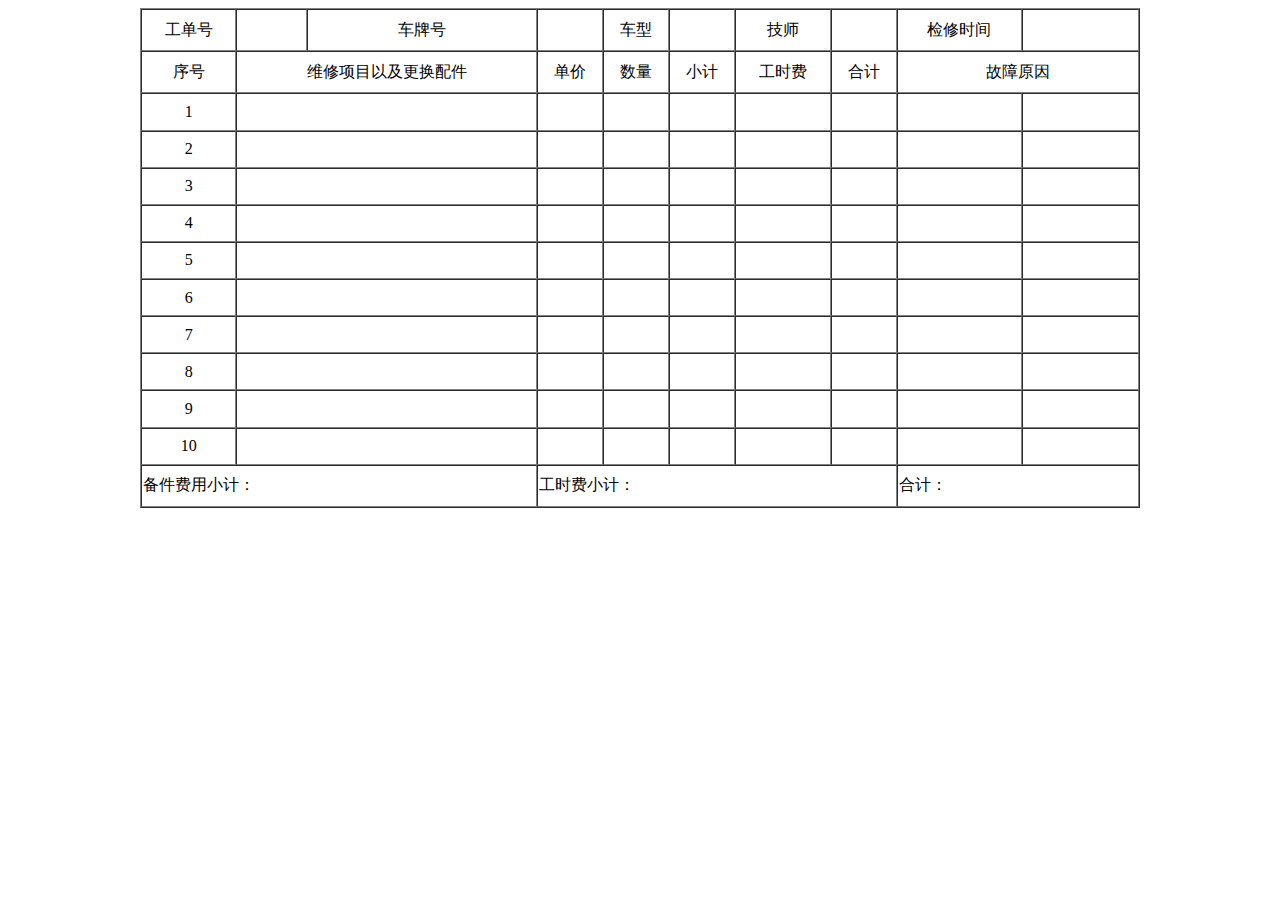
<file: 03.html>
<!DOCTYPE html>
<html>
	<head>
		<meta charset="UTF-8">
		<title></title>
	</head>
	<body>
		<form>
			<table align="center" width="1000" height="500" border="1" cellspacing="0">
				<!--1-->
				<tr>
					<td align="center">工单号</td>
					<td>&nbsp;&nbsp;&nbsp;</td>
					<td align="center">车牌号</td>
					<td colspan="2">&nbsp;&nbsp;&nbsp;&nbsp;&nbsp;</td>
					<!--<td></td>-->
					<td align="center">车型</td>
					<td></td>
					<td align="center">技师</td>
					<td></td>
					<td align="center">检修时间</td>
					<td>&nbsp;&nbsp;&nbsp;&nbsp;&nbsp;&nbsp;&nbsp;&nbsp;&nbsp;&nbsp;&nbsp;&nbsp;&nbsp;&nbsp;&nbsp;</td>
				</tr>
				
				<!--2-->
				<tr>
					<td align="center">序号</td>
					<td colspan="3" align="center">维修项目以及更换配件</td>
					<!--<td></td>-->
					<!--<td></td>-->
					<td align="center">单价</td>
					<td align="center">数量</td>
					<td align="center">小计</td>
					<td align="center">工时费</td>
					<td align="center">合计</td>
					<td colspan="2" align="center">故障原因</td>
					<!--<td></td>-->
				</tr>
				
				<!--3-->
				<tr>
					<td align="center">1</td>
					<td colspan="3"></td>
					<!--<td></td>-->
					<!--<td></td>-->
					<td></td>
					<td></td>
					<td></td>
					<td></td>
					<td></td>
					<td></td>
					<td></td>
				</tr>
				<!--4-->
				<tr>
					<td align="center">2</td>
					<td colspan="3"></td>
					<!--<td></td>-->
					<!--<td></td>-->
					<td></td>
					<td></td>
					<td></td>
					<td></td>
					<td></td>
					<td></td>
					<td></td>
				</tr>
				
				<!--5-->
				<tr>
					<td align="center">3</td>
					<td colspan="3"></td>
					<!--<td></td>-->
					<!--<td></td>-->
					<td></td>
					<td></td>
					<td></td>
					<td></td>
					<td></td>
					<td></td>
					<td></td>
				</tr>
				
				<!--6-->
				<tr>
					<td align="center">4</td>
					<td colspan="3"></td>
					<!--<td></td>-->
					<!--<td></td>-->
					<td></td>
					<td></td>
					<td></td>
					<td></td>
					<td></td>
					<td></td>
					<td></td>
				</tr>
				
				<!--7-->
				<tr>
					<td align="center">5</td>
					<td colspan="3"></td>
					<!--<td></td>-->
					<!--<td></td>-->
					<td></td>
					<td></td>
					<td></td>
					<td></td>
					<td></td>
					<td></td>
					<td></td>
				</tr>
				
				<!--8-->
				<tr>
					<td align="center">6</td>
					<td colspan="3"></td>
					<!--<td></td>-->
					<!--<td></td>-->
					<td></td>
					<td></td>
					<td></td>
					<td></td>
					<td></td>
					<td></td>
					<td></td>
				</tr>
				
				<!--9-->
				<tr>
					<td align="center">7</td>
					<td colspan="3"></td>
					<!--<td></td>-->
					<!--<td></td>-->
					<td></td>
					<td></td>
					<td></td>
					<td></td>
					<td></td>
					<td></td>
					<td></td>
				</tr>
				
				<!--10-->
				<tr>
					<td align="center">8</td>
					<td colspan="3"></td>
					<!--<td></td>-->
					<!--<td></td>-->
					<td></td>
					<td></td>
					<td></td>
					<td></td>
					<td></td>
					<td></td>
					<td></td>
				</tr>
				
				<!--11-->
				<tr>
					<td align="center">9</td>
					<td colspan="3"></td>
					<!--<td></td>-->
					<!--<td></td>-->
					<td></td>
					<td></td>
					<td></td>
					<td></td>
					<td></td>
					<td></td>
					<td></td>
				</tr>
				
				<!--12-->
				<tr>
					<td align="center">10</td>
					<td colspan="3"></td>
					<!--<td></td>-->
					<!--<td></td>-->
					<td></td>
					<td></td>
					<td></td>
					<td></td>
					<td></td>
					<td></td>
					<td></td>
				</tr>
				
				<!--13-->
				<tr>
					<td colspan="4" align="left">备件费用小计：</td>
					<!--<td></td>-->
					<!--<td></td>-->
					<!--<td></td>-->
					<td colspan="5" align="left">工时费小计：</td>
					<!--<td></td>-->
					<!--<td></td>-->
					<!--<td></td>-->
					<!--<td></td>-->
					<td colspan="2" align="left">合计：</td>
					<!--<td></td>-->
				</tr>
			</table>
		</form>
	</body>
</html>
</file>
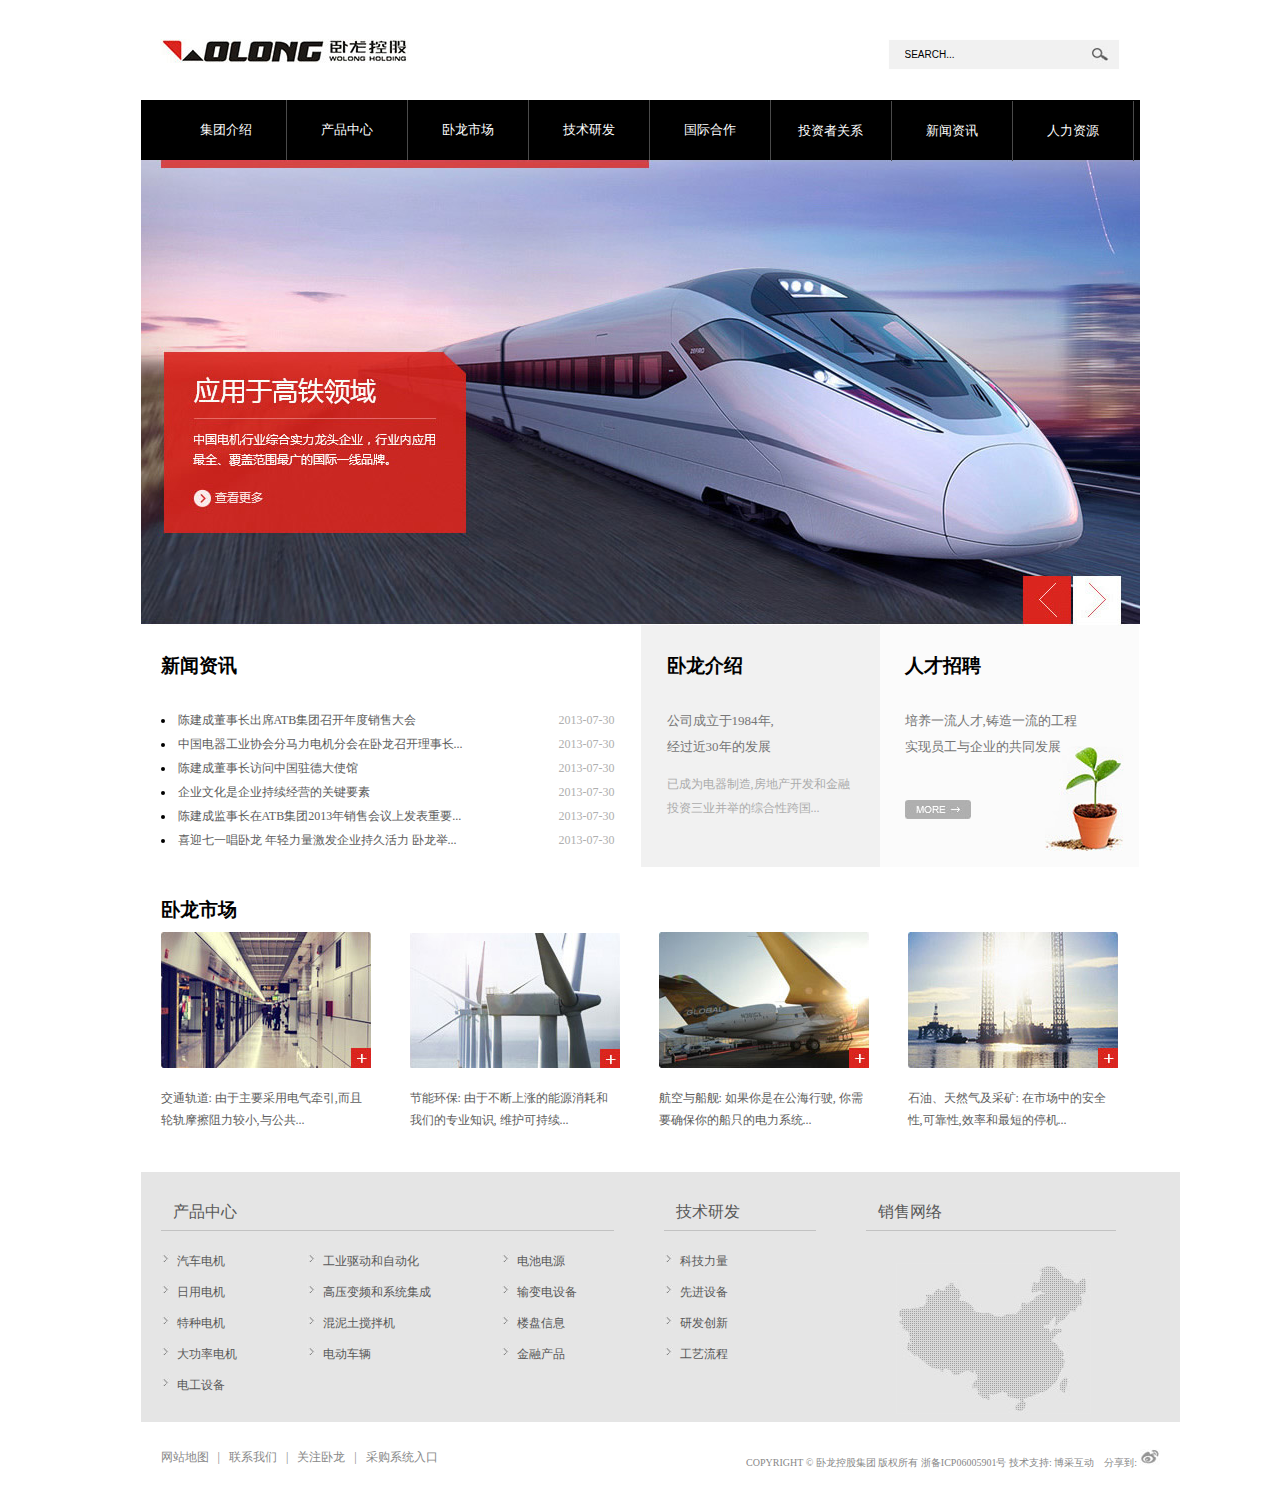
<file: 6.html>
<!DOCTYPE html>
<html>
    <head>
        <meta charset="UTF-8">
        <title>卧龙控股 | 首页</title>
        <link rel="stylesheet" href="sheet.css" />
    </head>
    <body>
        <!--1.头部-->
        <div id="header">
            <div class="logo">
                <a href="#">
                    <img src="img/logo.png" />
                </a>
            </div>
            <div class="search">
                <form>
                    <input type="text" value="SEARCH..." class="text"/>
                    <input type="submit" class="bt" value=""/>
                </form>
            </div>
        </div>


        <!--2.导航-->
        <div id="nav">
            <ul>
                <li><a href="#">集团介绍</a></li>
                <li><a href="#">产品中心</a></li>
                <li><a href="#">卧龙市场</a></li>
                <li><a href="#">技术研发</a></li>
                <li><a href="#">国际合作</a></li>
                <li><a href="#">投资者关系</a></li>
                <li><a href="#">新闻资讯</a></li>
                <li><a href="#">人力资源</a></li>
            </ul>
        </div>

        <!--3.横幅-->
        <div id="banner">
            <img src="img/banner.png" />
        </div>

        <!--4.新闻-->
        <div id="news">
            <div class="box1">
                <div class="text1">
                    <h3>新闻资讯</h3>
                    <ul>
                        <li>
                            <a href="#">陈建成董事长出席ATB集团召开年度销售大会</a>
                            <span>2013-07-30</span>
                        </li>
                        <li>
                            <a href="#">中国电器工业协会分马力电机分会在卧龙召开理事长...</a>
                            <span>2013-07-30</span>
                        </li>
                        <li>
                            <a href="#">陈建成董事长访问中国驻德大使馆</a>
                            <span>2013-07-30</span>
                        </li>
                        <li>
                            <a href="#">企业文化是企业持续经营的关键要素</a>
                            <span>2013-07-30</span>
                        </li>
                        <li>
                            <a href="#">陈建成监事长在ATB集团2013年销售会议上发表重要...</a>
                            <span>2013-07-30</span>
                        </li>
                        <li>
                            <a href="#">喜迎七一唱卧龙 年轻力量激发企业持久活力 卧龙举...</a>
                            <span>2013-07-30</span>
                        </li>
                    </ul>
                </div>
                <div class="text2">
                    <h3>卧龙介绍</h3>
                    <p class="info1">公司成立于1984年,<br />经过近30年的发展</p>
                    <p class="info2">已成为电器制造,房地产开发和金融<br />投资三业并举的综合性跨国...</p>
                </div>
                <div class="text3">
                    <h3>人才招聘</h3>
                    <p>培养一流人才,铸造一流的工程<br />实现员工与企业的共同发展</p>
                    <a href="#">
                        <img src="img/more.png" />
                    </a>
                </div>
            </div>
            <div class="box2">
                <h3>卧龙市场</h3>
                <div class="pic">
                    <div class="pic1">
                        <img src="img/news1.png" />
                        <a href="#">交通轨道: 由于主要采用电气牵引,而且轮轨摩擦阻力较小,与公共...</a>
                    </div>
                    <div class="pic1" style="margin: 0 39px;">
                        <img src="img/news2.png"/>
                        <a href="#">节能环保: 由于不断上涨的能源消耗和我们的专业知识, 维护可持续...</a>
                    </div>
                    <div class="pic1" style="margin-right: 39px;">
                        <img src="img/news3.png"/>
                        <a href="#">航空与船舰: 如果你是在公海行驶, 你需要确保你的船只的电力系统...</a>
                    </div>
                    <div class="pic1">
                        <img src="img/news4.png"/>
                        <a href="#">石油、天然气及采矿: 在市场中的安全性,可靠性,效率和最短的停机...</a>
                    </div>
                </div>
            </div>
        </div>

        <!--5.底部-->
        <div id="bottom">
            <div class="section1">
                <div class="view1">
                    <h3>产品中心</h3>
                    <ul>
                        <li><a href="#">汽车电机</a></li>
                        <li><a href="#">日用电机</a></li>
                        <li><a href="#">特种电机</a></li>
                        <li><a href="#">大功率电机</a></li>
                        <li><a href="#">电工设备</a></li>
                    </ul>
                    <ul style="margin: 0 70px;">
                        <li><a href="#">工业驱动和自动化</a></li>
                        <li><a href="#">高压变频和系统集成</a></li>
                        <li><a href="#">混泥土搅拌机</a></li>
                        <li><a href="#">电动车辆</a></li>
                    </ul>
                    <ul>
                        <li><a href="#">电池电源</a></li>
                        <li><a href="#">输变电设备</a></li>
                        <li><a href="#">楼盘信息</a></li>
                        <li><a href="#">金融产品</a></li>
                    </ul>
                </div>
                <div class="view2" style="margin: 0 50px;">
                    <h3>技术研发</h3>
                    <ul>
                        <li><a href="#">科技力量</a></li>
                        <li><a href="#">先进设备</a></li>
                        <li><a href="#">研发创新</a></li>
                        <li><a href="#">工艺流程</a></li>
                </div>
                <div class="view3">
                    <h3>销售网络</h3>
                    <img src="img/china.png" />
                </div>
            </div>
            <div class="section2">
                <div class="view1">
                    <a href="#">网站地图</a> <span>|</span>
                    <a href="#">联系我们</a> <span>|</span>
                    <a href="#">关注卧龙</a> <span>|</span>
                    <a href="#">采购系统入口</a> 
                </div>
                <div class="view2">
                    COPYRIGHT&nbsp;&copy;&nbsp;卧龙控股集团&nbsp;版权所有&nbsp;浙备ICP06005901号&nbsp;技术支持: 博采互动&nbsp;&nbsp;&nbsp;&nbsp;分享到:
                    <a href="#">
                        <img src="img/share2.png" />
                    </a>
                </div>
            </div>
        </div>
    </body>
</html>
</file>
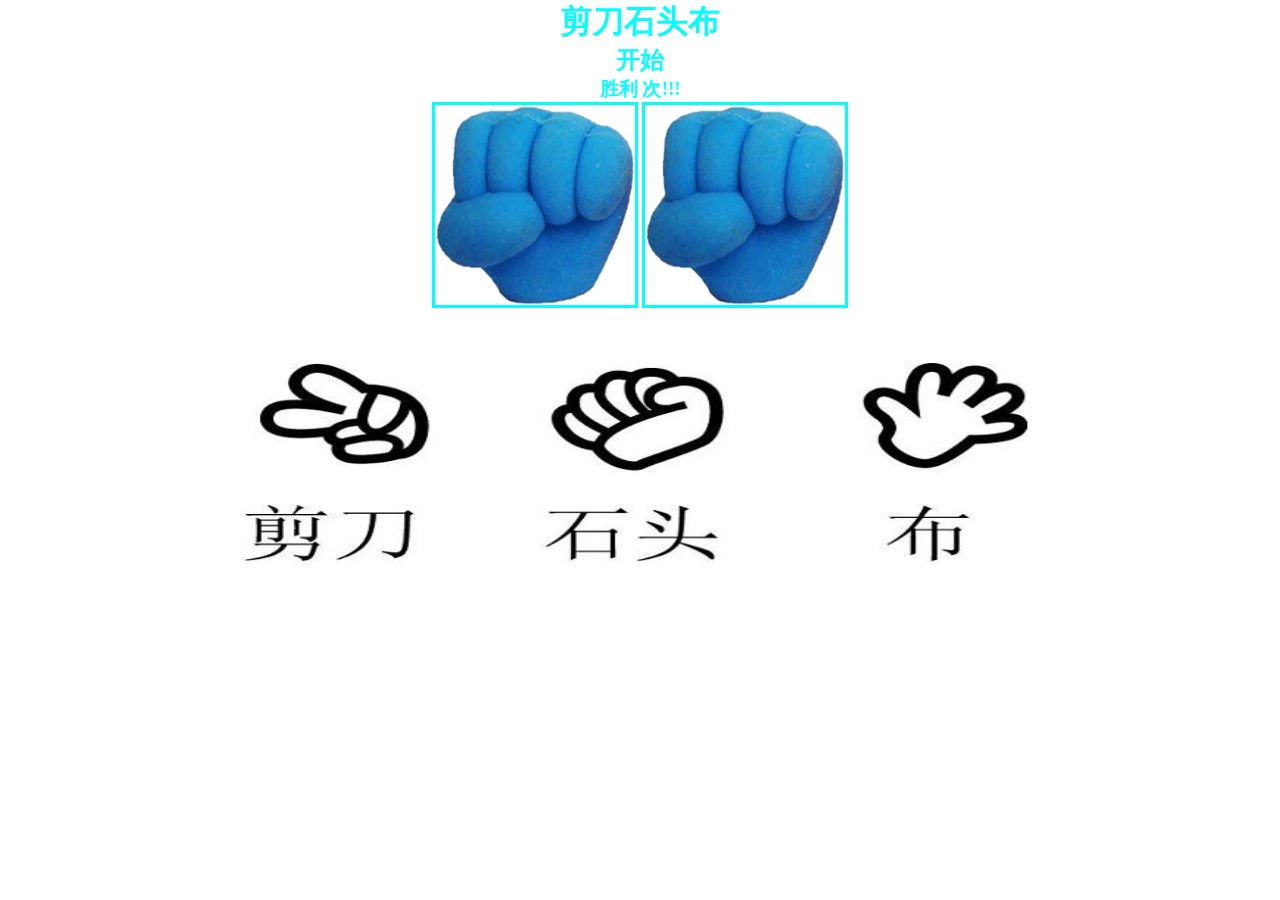
<file: caiquan.html>
<!DOCTYPE html>
<html>
	<head>
		<meta charset="utf-8">
		<title>猜拳</title>
	</head>
	<body>
		<h1>剪刀石头布</h1>
		<h2>开始</h2>
		<h3>胜利<span id="win-count"></span> 次!!!</h3>
		<img src="img/0.png" id="yourchoose" alt="" width="200" height="200" border="3px" >
		<span id="result"></span>
		<img src="img/0.png" id="computer" alt="" width="200" height="200" border="3px">
		<div id="choose">
			<img src="img/b2.png" alt="剪刀" id="jiandao" width="200" height="200">
			<img src="img/b0.png" alt="石头" id="shitou" width="200" height="200">
			<img src="img/b1.png" alt="布" id="bu" width="200" height="200">
		</div>
		
		<style type="text/css">
			* {
				margin: 0;
				padding: 0;
			}

			body {
				background: white;
				text-align: center;
				color: aqua;
			}

			#choose {
				margin: 50px auto;
				height: 200px;
				width: 800px;
			}

			#choose img {
				cursor: pointer;
				margin-right: 95px;
			}

			#choose img:last-child {
				margin-right: 0;
			}

			#result {
				font-size: 20px;
			}

			#win-count {
				font-size: 20px;
				color: red;
			}
		</style>
		<script type="text/javascript">
			function $(id) {
				return document.getElementById(id);
			}

			var winCount = 0;

			function Game(choose) {
				choose.addEventListener('click', function() {
					if (choose == $('jiandao')) {
						$('yourchoose').src = "img/2.png";
					} else if (choose == $('shitou')) {
						$('yourchoose').src = "img/0.png";
					} else {
						$('yourchoose').src = "img/1.png";
					}
					var computerResult = Math.random();
					if (computerResult < 0.33) {
						$('computer').src = "img/2.png";
						if (choose == $('jiandao')) {
							$('result').innerHTML = "平手";
						} else if (choose == $('shitou')) {
							$('result').innerHTML = "你赢了";
							winCount++;
						} else {
							$('result').innerHTML = "你输了";
						}
					} else if (computerResult < 0.67) {
						$('computer').src = "img/0.png";
						if (choose == $('shitou')) {
							$('result').innerHTML = "平手";
						} else if (choose == $('bu')) {
							$('result').innerHTML = "你赢了";
							winCount++;
						} else {
							$('result').innerHTML = "你输了";
						}
					} else {
						$('computer').src = "img/1.png";
						if (choose == $('bu')) {
							$('result').innerHTML = "平手";
						} else if (choose == $('jiandao')) {
							$('result').innerHTML = "你赢了";
							winCount++;
						} else {
							$('result').innerHTML = "你输了";
						}
					}
					$('win-count').innerHTML = winCount;
				});
			}

			Game($('jiandao'));
			Game($('shitou'));
			Game($('bu'));
		</script>
	</body>
</html>
</file>
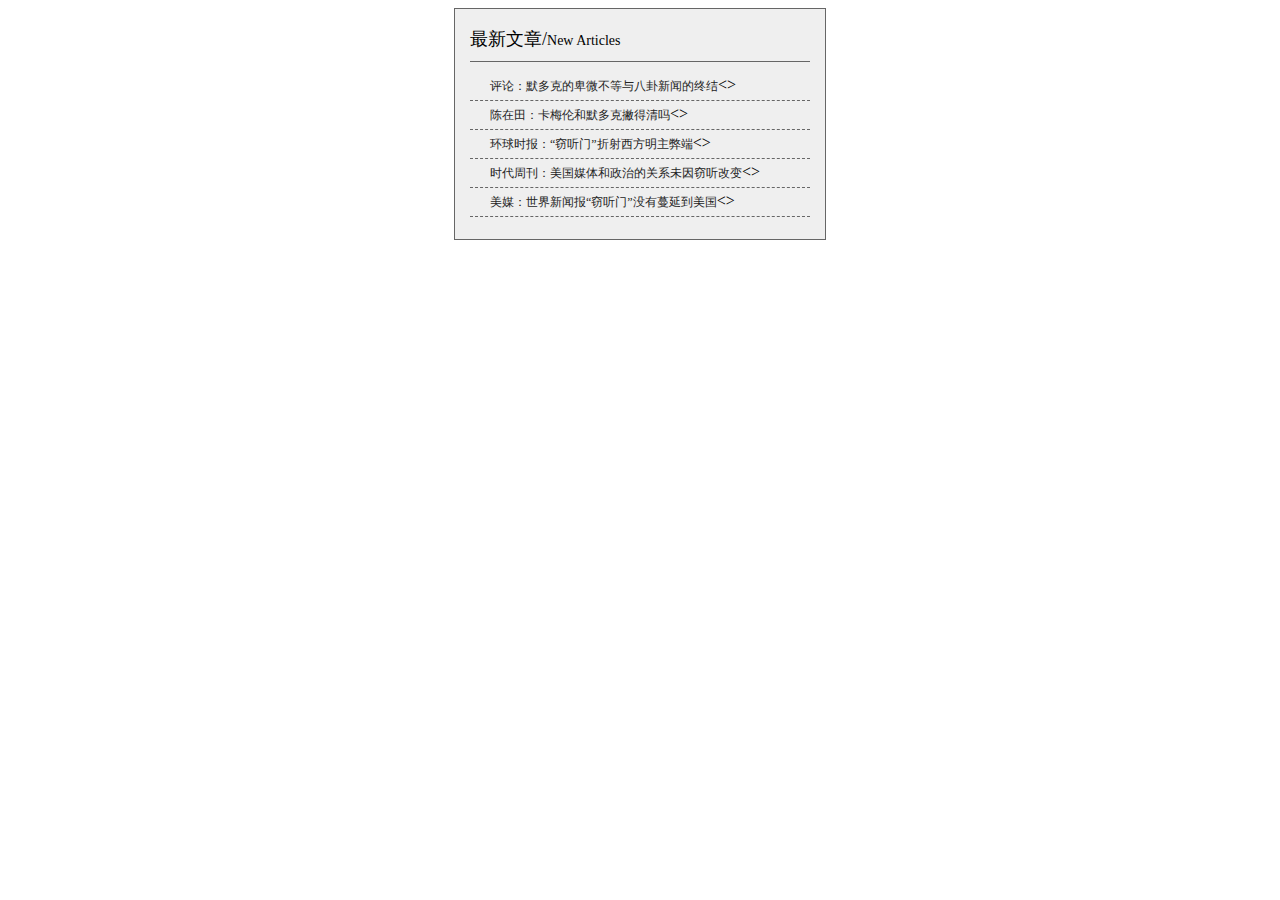
<file: fudong.html>
<!DOCTYPE html>
<html>
	<head>
		<meta charset="utf-8">
		<title></title>
		<style type="text/css">
			div{
				box-sizing: border-box;
				width: 372px;
				height: 232px;
				border: 1px solid #666666;
				margin: 0px auto;
				background: #efefef;
				padding-left: 15px;
				padding-right: 15px;
				padding-bottom: 15px;
				padding-top: 0px;
			}
			
			h3{
				font: 18px "Microsoft YaHei";
				padding-bottom: 10px;
				margin-bottom: 0px;
				border-bottom: 1px solid #666666;
			}
			.box1{
				font:14px "microsoft yahei";
		
			}
			ul{
				margin-top: 10px;
				padding-left: 0px;
			}
			li{
				padding-top: 4px;
				padding-bottom: 5px;
				list-style-type:none;
				border-bottom: 1px dashed #666666;
				}
				
			li span{
				font:12px "microsoft yahei";
				color: #242424;
				padding-left: 20px;
				padding-bottom: 20px;
			}
		</style>
	</head>
	<body >
	
			
		
		<div>
			<h3>最新文章/<span class="box1">New Articles</span></h3>
			
			<ul>
				<li><span>评论：默多克的卑微不等与八卦新闻的终结</span><>
				<li><span>陈在田：卡梅伦和默多克撇得清吗</span><>
				<li><span>环球时报：“窃听门”折射西方明主弊端</span><>
				<li><span>时代周刊：美国媒体和政治的关系未因窃听改变</span><>
				<li><span>美媒：世界新闻报“窃听门”没有蔓延到美国</span><>
				
			</ul>
		</div>
	</body>
<ml>
</file>
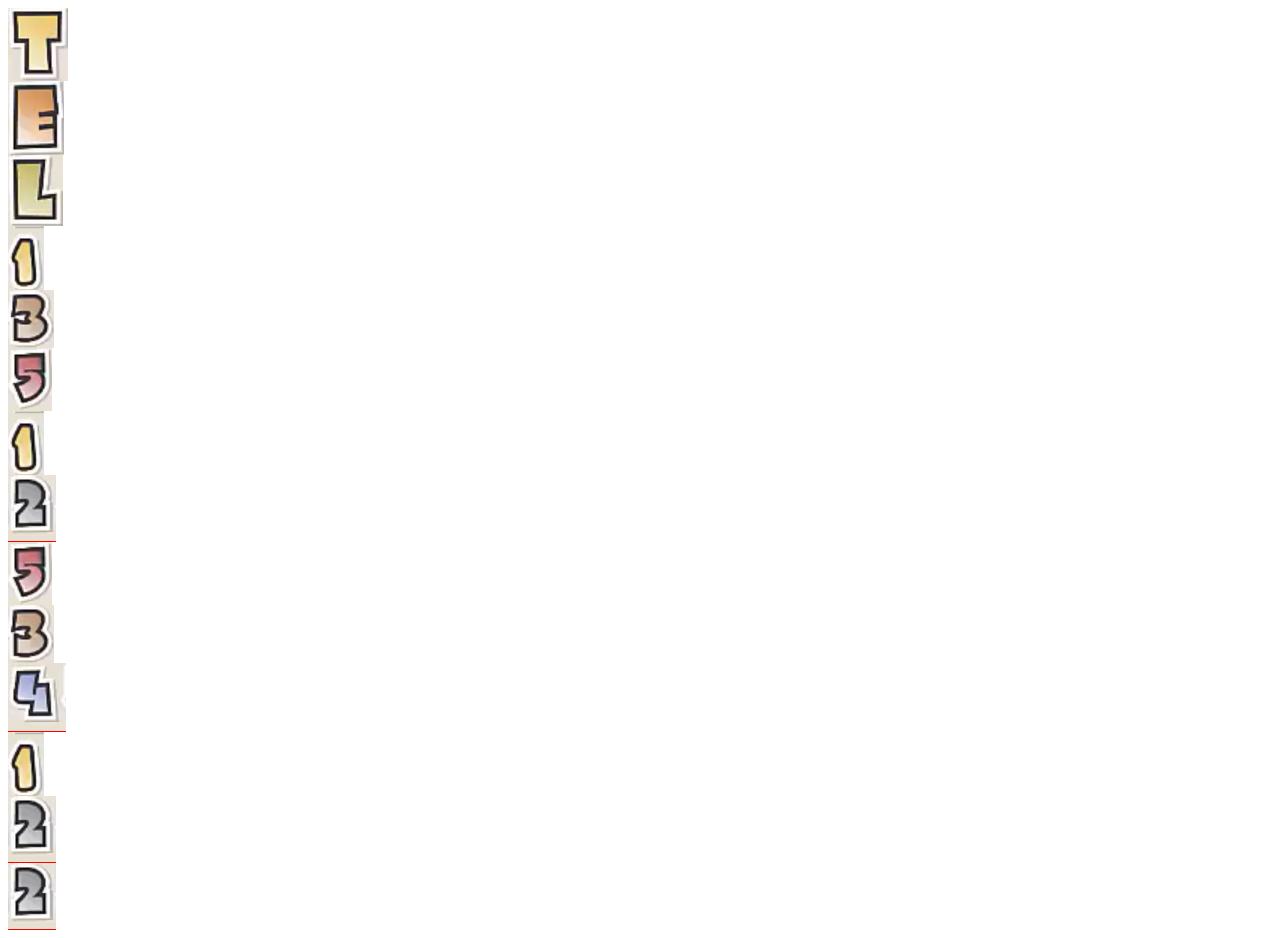
<file: tel.html>
<!DOCTYPE html>
<html>
	<head>
		<meta charset="utf-8">
		<title></title>
		<style type="text/css">
			
			.box1{
				width: 60px;
				height:73px;
				background: red;
				background-image:url(img/精灵图习题.PNG);
				background-repeat: no-repeat;
				background-position: -364px -171px;
			}
			.box2{
				width: 56px;
				height:74px;
				background: red;
				background-image: url(img/精灵图习题.PNG);
				background-repeat: no-repeat;
				background-position: -291px -10px;
			}
			.box3{
				width: 55px;
				height:71px;
				background: red;
				background-image: url(img/精灵图习题.PNG);
				background-repeat: no-repeat;
				background-position: -279px -92px;
			}
			.box4{
				width: 36px;
				height:64px;
				background: red;
				background-image: url(img/精灵图习题.PNG);
				background-repeat: no-repeat;
				background-position: -63px -318px;
			}
			.box5{
				width: 46px;
				height:58px;
				background: red;
				background-image: url(img/精灵图习题.PNG);
				background-repeat: no-repeat;
				background-position: -145px -326px;
			}
			.box6{
				width: 44px;
				height:63px;
				background: red;
				background-image: url(img/精灵图习题.PNG);
				background-repeat: no-repeat;
				background-position: -245px -324px;
			}
			.box7{
				width: 36px;
				height:64px;
				background: red;
				background-image: url(img/精灵图习题.PNG);
				background-repeat: no-repeat;
				background-position: -63px -318px;
			}
			.box8{
				width: 48px;
				height:67px;
				background: red;
				background-image: url(img/精灵图习题.PNG);
				background-repeat: no-repeat;
				background-position: -97px -326px;
			}
			.box9{
				width: 44px;
				height:63px;
				background: red;
				background-image: url(img/精灵图习题.PNG);
				background-repeat: no-repeat;
				background-position: -245px -324px;
			}
			.box10{
				width: 46px;
				height:58px;
				background: red;
				background-image: url(img/精灵图习题.PNG);
				background-repeat: no-repeat;
				background-position: -145px -326px;
			}
			.box11{
				width: 58px;
				height:69px;
				background: red;
				background-image: url(img/精灵图习题.PNG);
				background-repeat: no-repeat;
				background-position: -192px -324px;
			}
			.box12{
				width: 36px;
				height:64px;
				background: red;
				background-image: url(img/精灵图习题.PNG);
				background-repeat: no-repeat;
				background-position: -63px -318px;
			}
			.box13{
				width: 48px;
				height:67px;
				background: red;
				background-image: url(img/精灵图习题.PNG);
				background-repeat: no-repeat;
				background-position: -97px -326px;
			}
			.box14{
				width: 48px;
				height:67px;
				background: red;
				background-image: url(img/精灵图习题.PNG);
				background-repeat: no-repeat;
				background-position: -97px -326px;
			}
		</style>
	</head>
	<body>
		<div class="box1"></div>
		<div class="box2"></div>
		<div class="box3"></div>
		<div class="box4"></div>
		<div class="box5"></div>
		<div class="box6"></div>
		<div class="box7"></div>
		<div class="box8"></div>
		<div class="box9"></div>
		<div class="box10"></div>
		<div class="box11"></div>
		<div class="box12"></div>
		<div class="box13"></div>
		<div class="box14"></div>
		
	</body>
<ml>
</file>
<file: sheet.css>
* {
    margin: 0;
    padding: 0;
}
/*1.头部*/
#header {
    width:999px;
    height: 100px;
    margin: 0 auto;
}
#header .logo {
    width: 249px;
    height: 31px;
    float: left;
    margin: 39px 0 30px 19px;
}
#header .search {
    width: 230px;
    height: 29px;
    float: right;
    margin: 39px 20px 31px 0;
    background: #f1f1f1;
    border: 1px solid #fefefe;
}
#header .search .text {
    height: 29px;
    width: 186px;
    float: left;
    padding-left: 16px;
    font-size: 10px;
    border: none;
    background: #f1f1f1;
}
#header .search .bt {
    height: 29px;
    width: 26px;
    float: left;
    background: url(img/search.png) no-repeat left center;
    border: none;

}
/*2.导航*/
#nav {
    width: 999px;
    height: 60px;
    background: lightblue;
    margin: 0 auto;
    background: black;
}
#nav ul {
    padding-left: 25px;
}
#nav ul li {
    float: left;
    list-style: none;
    width: 120px;
    height: 60px;
    text-align: center;
    border-right: 1px solid #4a4a4a;
    line-height: 60px;
    font-size: 13px;
}
#nav ul .last {
    border-right: none;
}
#nav ul li a {
    color:white;
    text-decoration: none;
}
/*3.横幅*/
#banner {
    width: 999px;
    height: 464px;
    margin: 0 auto;
    background: url(img/banner.png);
}
/*4.新闻*/
#news {
    width: 999px;
    height: 548px;
    margin: 0 auto;
}
#news .box1 {
    width: 999px;
    height: 243px;
}
#news .box1 .text1 {
    width: 454px;
    height: 243px;
    float: left;
    padding-left: 20px;
    padding-right: 26px;

}
#news .box1 .text1 h3 {
    height: 84px;
    line-height: 84px;
    font-size: 19px;
}
#news .box1 .text1 ul li{
    list-style-position: inside;
    line-height: 24px;
    height: 24px;
    width: 454px;
    font-size: 12px;
}
#news .box1 .text1 ul li a {
    text-decoration: none;
    color: #5c5c5c;

}
#news .box1 .text1 ul li span {
    float: right;
    color: #aeaeae;
}
#news .box1 .text2 {
    width: 202px;
    height: 243px;
    background: #f1f1f1;
    float: left;
    padding-left: 26px;
    padding-right: 11px;
}
#news .box1 .text2 h3 {
    height: 84px;
    line-height: 84px;
    font-size: 19px;
}
#news .box1 .text2 .info1 {
    font-size: 13px;
    line-height: 26px;
    color: #767676;
    padding-bottom: 12px;

}
#news .box1 .text2 .info2 {
    font-size: 12px;
    line-height: 24px;
    color: #acacac;

}
#news .box1 .text3 {
    width: 234px;
    height: 243px;
    background: #fbfbfb url(img/flower.png) no-repeat 165px 122px;
    float: left;
    padding-left: 25px;
}
#news .box1 .text3 h3 {
    height: 84px;
    line-height: 84px;
    font-size: 19px;
}
#news .box1 .text3 p {
    font-size: 13px;
    line-height: 26px;
    color: #767676;
    margin-bottom: 40px;
}
#news .box2 {
    width: 999px;
    height: 240px;
    padding: 30px 20px 35px 20px;
}
#news .box2 h3 {
    height: 35px;
    font-size: 19px;
}
#news .box2 .pic {
    height: 204px;
}
#news .box2 .pic .pic1 {
    width: 210px;
    height: 204px;
    float: left;
}
#news .box2 .pic .pic1 img {
    margin-bottom: 15px;
}
#news .box2 .pic .pic1 a {
    margin-top: 18px;
    font-size: 12px;
    line-height: 22px;
    text-decoration: none;
    color: #5d5d5d;
    text-align: justify;
}
/*5.底部*/
#bottom {
    width: 999px;
    height: 331px;
    margin: 0 auto;
}
#bottom .section1 {
    width: 999px;
    height: 220px;
    background: #e5e5e5;
    padding: 30px 20px 0 20px;
}
#bottom .section1 h3 {
    height: 28px;
    padding-left: 12px;
    font-size: 16px;
    font-weight: normal;
    color: #595959;
    border-bottom: 1px solid #c2c2c2;
    margin-bottom: 20px;
}
#bottom .section1 .view1 {
    width: 453px;
    height: 220px;
    float: left;
}
#bottom .section1 ul {
    float: left;
}
#bottom .section1 ul li {
    list-style: url(img/item_icon.png) inside;
    margin-bottom: 12px;
}
#bottom .section1 ul li a {
    text-decoration: none;
    font-size: 12px;
    color: #595959;
}
#bottom .section1 .view2 {
    width: 152px;
    height: 220px;
    float: left;
}
#bottom .section1 .view3 {
    width: 250px;
    height: 220px;
    float: left;
}
#bottom .section1 .view3 img {
    margin: 12px 0 0 30px;      
}
#bottom .section2 {
    width: 999px;
/*    width: 959px;*/
    height: 81px;
    padding: 0 20px;
}
#bottom .section2 .view1 {
    width: 290px;
    height: 57px;
    float: left;
    padding-top: 25px;
}
#bottom .section2 .view1 a {
    font-size: 12px;
    color: #888888;
    text-decoration: none;
}
#bottom .section2 .view1 span {
    font-size: 12px;
    color: #888888;
    margin: 0 5px;
}
#bottom .section2 .view2 {
    width: 530px;
    height: 56px;
    float: right;
    padding-top: 26px;
    font-size: 10px;
    color: #888888;
    text-align: right;
}
</file>
